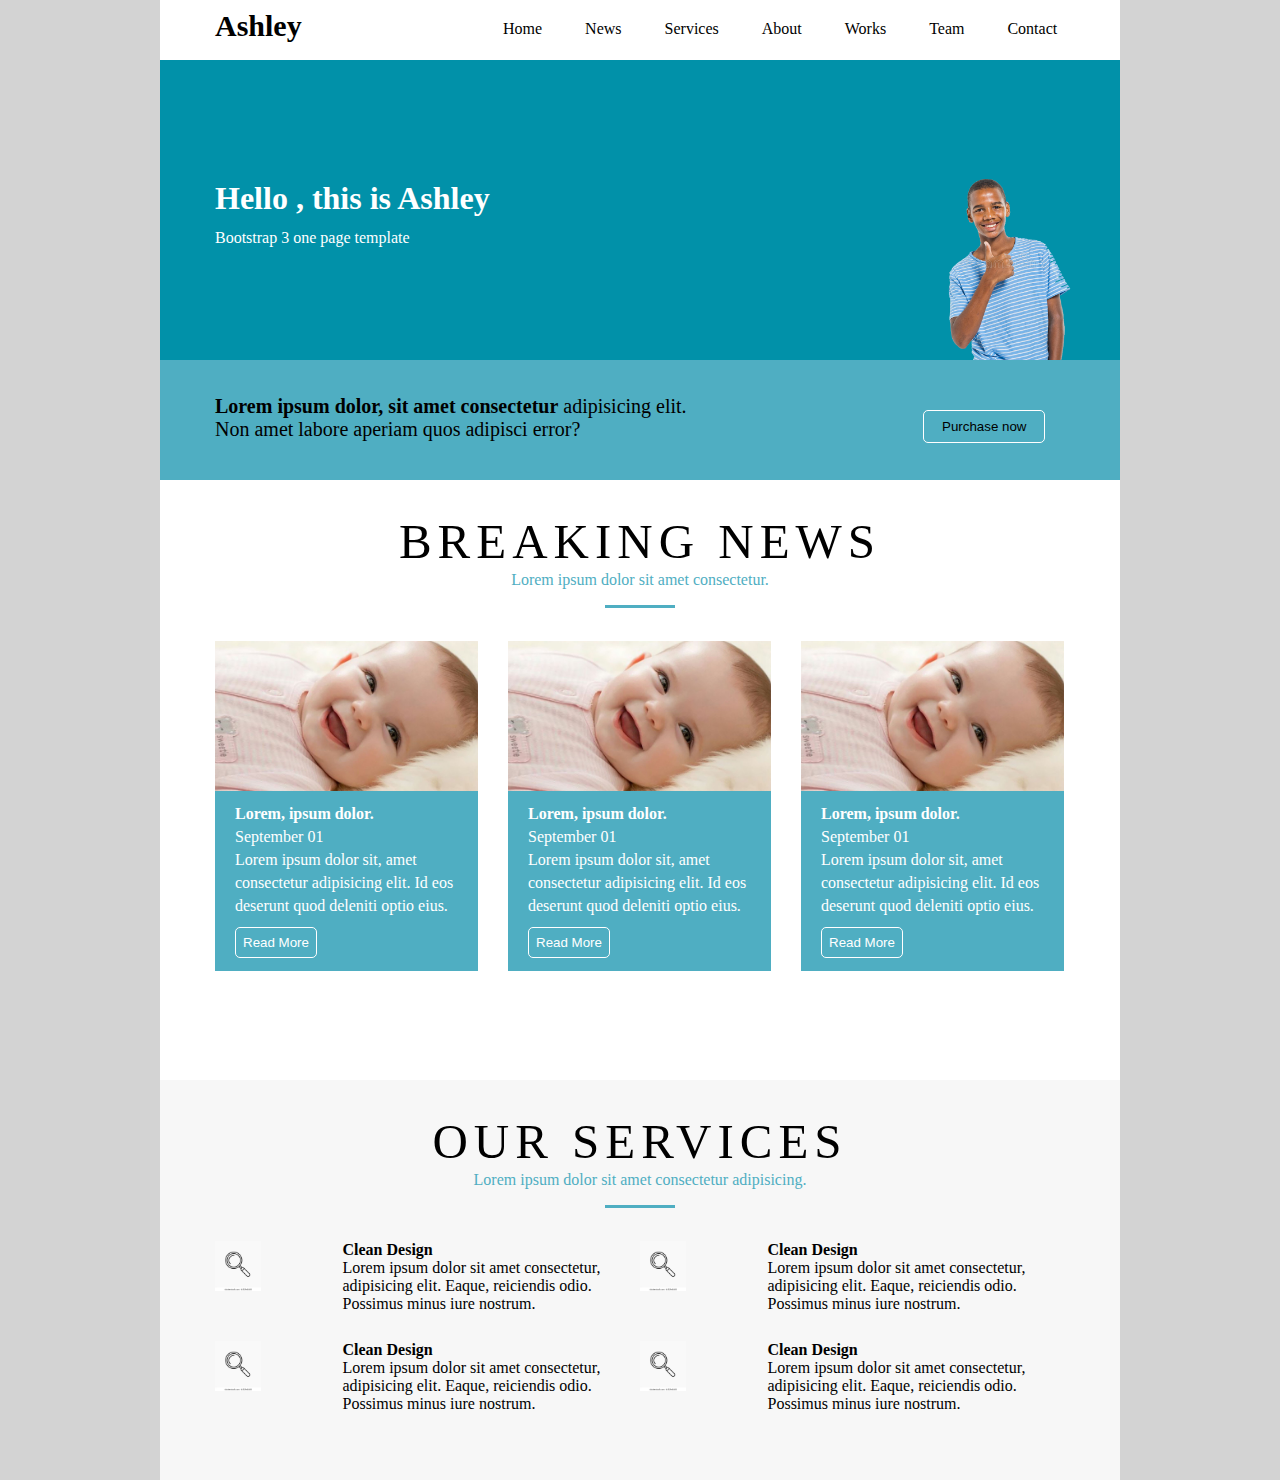
<file: index.html>
<!DOCTYPE html>
<html lang="en">
<head>
    <meta charset="UTF-8">
    <meta http-equiv="X-UA-Compatible" content="IE=edge">
    <meta name="viewport" content="width=device-width, initial-scale=1.0">
    <title>Website Template Demo</title>
    <link rel="stylesheet" href="./style.css">
</head>
<body>
    
      <div class="template"><!--Template starts-->

          <div class="row1"><!--Row1 satrts-->
              <div class="midpart">
                  <div class="logo">
                      <h4>Ashley</h4>
                  </div>
                  <div class="menu">
                      <ul>
                          <li><a href="#">Home</a></li>
                          <li><a href="#">News</a></li>
                          <li><a href="#">Services</a></li>
                          <li><a href="#">About</a></li>
                          <li><a href="#">Works</a></li>
                          <li><a href="#">Team</a></li>
                          <li><a href="#">Contact</a></li>
                      </ul>
                  </div>
              </div>
          </div><!--Row1 ends-->


          <div class="row2"><!--Row2 satrts-->
            <div class="midpart">
                <div class="left_banner">
                    <h1>Hello , this is Ashley</h1>
                    <p>Bootstrap 3 one page template</p>
                </div>
                <div class="right_banner">
                    <img src="image/smiling.png" alt="pic is gone">
                </div>
            </div>
          </div><!--Row2 ends-->

          <div class="row3"><!--Row3 starts-->
              <div class="midpart">
                  <div class="banner_bottom">
                    <div class="left">
                        <p><b>Lorem ipsum dolor, sit amet consectetur</b> adipisicing elit. 
                            Non amet labore aperiam quos adipisci error?</p>
                    </div>
                    <div class="right">
                        <button>Purchase now</button>
                    </div>
                  </div>
               </div>
          </div><!--Row3 ends-->

          <div class="row4"><!--Row4 starts-->
              <div class="midpart">
                  <div class="news_section">
                      <div class="news_top">
                          <h1>BREAKING NEWS</h1>
                          <p>Lorem ipsum dolor sit amet consectetur.</p>
                          <hr>
                      </div>

                      <div class="news_bottom">
                          <div class="news_part">
                              <div class="news_part_top">
                                  <img src="image/baby.jpg" alt="no pic">
                              </div>
                              <div class="news_part_bottom">
                                  <h4>Lorem, ipsum dolor.</h4>
                                  <span>September 01</span>
                                  <p>Lorem ipsum dolor sit, amet consectetur adipisicing elit. 
                                      Id eos deserunt quod deleniti optio eius.</p>
                                  <button>Read More</button>
                              </div>
                          </div>
                          <div class="news_part">
                            <div class="news_part_top">
                                <img src="image/baby.jpg" alt="no pic">
                            </div>
                            <div class="news_part_bottom">
                                <h4>Lorem, ipsum dolor.</h4>
                                <span>September 01</span>
                                <p>Lorem ipsum dolor sit, amet consectetur adipisicing elit. 
                                    Id eos deserunt quod deleniti optio eius.</p>
                                <button>Read More</button>
                            </div>
                        </div>
                        <div class="news_part">
                            <div class="news_part_top">
                                <img src="image/baby.jpg" alt="no pic">
                            </div>
                            <div class="news_part_bottom">
                                <h4>Lorem, ipsum dolor.</h4>
                                <span>September 01</span>
                                <p>Lorem ipsum dolor sit, amet consectetur adipisicing elit. 
                                    Id eos deserunt quod deleniti optio eius.</p>
                                <button>Read More</button>
                            </div>
                        </div>
                      </div>
                  </div>
              </div>
          </div><!--Row4 ends-->

          <div class="row5"><!--Row5 starts-->
                <div class="midpart">
                    <div class="service_section">
                        <div class="service_top">
                            <h1>OUR SERVICES</h1>
                            <p>Lorem ipsum dolor sit amet consectetur adipisicing.</p>
                            <hr>
                        </div>
                        <div class="service_bottom">
                            <div class="service_bottom_left">
                                <div class="service_bottom_left_part">
                                    <div class="image_part_left">
                                        <img src="image/icon.jpg" alt="oh no pic">
                                    </div>
                                    <div class="description_part_left">
                                        <h4>Clean Design</h4>
                                        <p>Lorem ipsum dolor sit amet consectetur, 
                                            adipisicing elit. Eaque, 
                                            reiciendis odio. Possimus minus iure nostrum.</p>
                                    </div>
                                </div>
                                <div class="service_bottom_left_part">
                                    <div class="image_part_left">
                                        <img src="image/icon.jpg" alt="oh no pic">
                                    </div>
                                    <div class="description_part_left">
                                        <h4>Clean Design</h4>
                                        <p>Lorem ipsum dolor sit amet consectetur, 
                                            adipisicing elit. Eaque, 
                                            reiciendis odio. Possimus minus iure nostrum.</p>
                                    </div>
                                </div>
                            </div>
                            <div class="service_bottom_right">
                                <div class="service_bottom_right_part">
                                    <div class="image_part_right">
                                        <img src="image/icon.jpg" alt="oh no pic">
                                    </div>
                                    <div class="description_part_right">
                                        <h4>Clean Design</h4>
                                        <p>Lorem ipsum dolor sit amet consectetur, 
                                            adipisicing elit. Eaque, 
                                            reiciendis odio. Possimus minus iure nostrum.</p>
                                    </div>
                                </div>
                                <div class="service_bottom_right_part">
                                    <div class="image_part_right">
                                        <img src="image/icon.jpg" alt="oh no pic">
                                    </div>
                                    <div class="description_part_right">
                                        <h4>Clean Design</h4>
                                        <p>Lorem ipsum dolor sit amet consectetur, 
                                            adipisicing elit. Eaque, 
                                            reiciendis odio. Possimus minus iure nostrum.</p>
                                    </div>
                                </div>
                            </div>
                        </div>
                    </div>
                </div>
            </div><!--Row5 ends-->
                                
        </div><!--Template ends-->

    
</body>
</html>
</file>
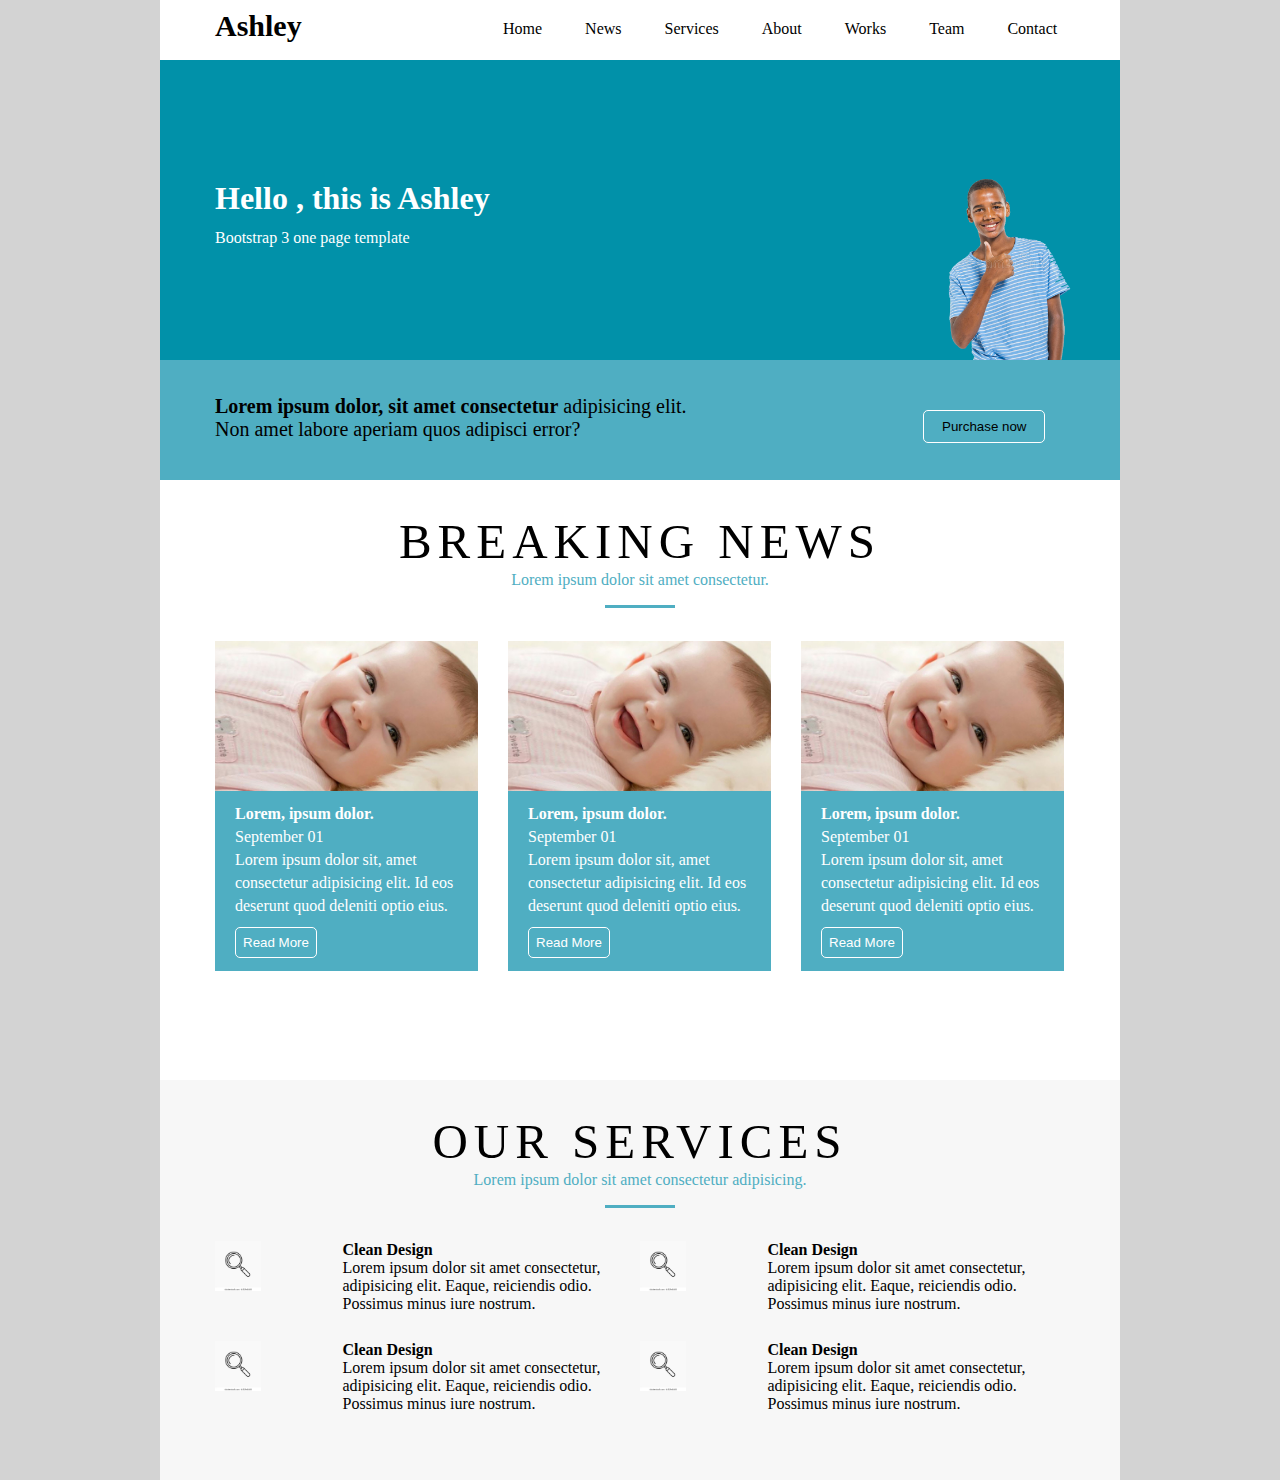
<file: template_practice2.html>
<!DOCTYPE html>
<html lang="en">
<head>
    <meta charset="UTF-8">
    <meta http-equiv="X-UA-Compatible" content="IE=edge">
    <meta name="viewport" content="width=device-width, initial-scale=1.0">
    <title>Website Template Demo</title>
    <link rel="stylesheet" href="template_practice2.css">
</head>
<body>
    
      <div class="template"><!--Template starts-->

          <div class="row1"><!--Row1 satrts-->
              <div class="midpart">
                  <div class="logo">
                      <h4>Ashley</h4>
                  </div>
                  <div class="menu">
                      <ul>
                          <li><a href="#">Home</a></li>
                          <li><a href="#">News</a></li>
                          <li><a href="#">Services</a></li>
                          <li><a href="#">About</a></li>
                          <li><a href="#">Works</a></li>
                          <li><a href="#">Team</a></li>
                          <li><a href="#">Contact</a></li>
                      </ul>
                  </div>
              </div>
          </div><!--Row1 ends-->


          <div class="row2"><!--Row2 satrts-->
            <div class="midpart">
                <div class="left_banner">
                    <h1>Hello , this is Ashley</h1>
                    <p>Bootstrap 3 one page template</p>
                </div>
                <div class="right_banner">
                    <img src="image/smiling.png" alt="pic is gone">
                </div>
            </div>
          </div><!--Row2 ends-->

          <div class="row3"><!--Row3 starts-->
              <div class="midpart">
                  <div class="banner_bottom">
                    <div class="left">
                        <p><b>Lorem ipsum dolor, sit amet consectetur</b> adipisicing elit. 
                            Non amet labore aperiam quos adipisci error?</p>
                    </div>
                    <div class="right">
                        <button>Purchase now</button>
                    </div>
                  </div>
               </div>
          </div><!--Row3 ends-->

          <div class="row4"><!--Row4 starts-->
              <div class="midpart">
                  <div class="news_section">
                      <div class="news_top">
                          <h1>BREAKING NEWS</h1>
                          <p>Lorem ipsum dolor sit amet consectetur.</p>
                          <hr>
                      </div>

                      <div class="news_bottom">
                          <div class="news_part">
                              <div class="news_part_top">
                                  <img src="image/baby.jpg" alt="no pic">
                              </div>
                              <div class="news_part_bottom">
                                  <h4>Lorem, ipsum dolor.</h4>
                                  <span>September 01</span>
                                  <p>Lorem ipsum dolor sit, amet consectetur adipisicing elit. 
                                      Id eos deserunt quod deleniti optio eius.</p>
                                  <button>Read More</button>
                              </div>
                          </div>
                          <div class="news_part">
                            <div class="news_part_top">
                                <img src="image/baby.jpg" alt="no pic">
                            </div>
                            <div class="news_part_bottom">
                                <h4>Lorem, ipsum dolor.</h4>
                                <span>September 01</span>
                                <p>Lorem ipsum dolor sit, amet consectetur adipisicing elit. 
                                    Id eos deserunt quod deleniti optio eius.</p>
                                <button>Read More</button>
                            </div>
                        </div>
                        <div class="news_part">
                            <div class="news_part_top">
                                <img src="image/baby.jpg" alt="no pic">
                            </div>
                            <div class="news_part_bottom">
                                <h4>Lorem, ipsum dolor.</h4>
                                <span>September 01</span>
                                <p>Lorem ipsum dolor sit, amet consectetur adipisicing elit. 
                                    Id eos deserunt quod deleniti optio eius.</p>
                                <button>Read More</button>
                            </div>
                        </div>
                      </div>
                  </div>
              </div>
          </div><!--Row4 ends-->

          <div class="row5"><!--Row5 starts-->
                <div class="midpart">
                    <div class="service_section">
                        <div class="service_top">
                            <h1>OUR SERVICES</h1>
                            <p>Lorem ipsum dolor sit amet consectetur adipisicing.</p>
                            <hr>
                        </div>
                        <div class="service_bottom">
                            <div class="service_bottom_left">
                                <div class="service_bottom_left_part">
                                    <div class="image_part_left">
                                        <img src="image/icon.jpg" alt="oh no pic">
                                    </div>
                                    <div class="description_part_left">
                                        <h4>Clean Design</h4>
                                        <p>Lorem ipsum dolor sit amet consectetur, 
                                            adipisicing elit. Eaque, 
                                            reiciendis odio. Possimus minus iure nostrum.</p>
                                    </div>
                                </div>
                                <div class="service_bottom_left_part">
                                    <div class="image_part_left">
                                        <img src="image/icon.jpg" alt="oh no pic">
                                    </div>
                                    <div class="description_part_left">
                                        <h4>Clean Design</h4>
                                        <p>Lorem ipsum dolor sit amet consectetur, 
                                            adipisicing elit. Eaque, 
                                            reiciendis odio. Possimus minus iure nostrum.</p>
                                    </div>
                                </div>
                            </div>
                            <div class="service_bottom_right">
                                <div class="service_bottom_right_part">
                                    <div class="image_part_right">
                                        <img src="image/icon.jpg" alt="oh no pic">
                                    </div>
                                    <div class="description_part_right">
                                        <h4>Clean Design</h4>
                                        <p>Lorem ipsum dolor sit amet consectetur, 
                                            adipisicing elit. Eaque, 
                                            reiciendis odio. Possimus minus iure nostrum.</p>
                                    </div>
                                </div>
                                <div class="service_bottom_right_part">
                                    <div class="image_part_right">
                                        <img src="image/icon.jpg" alt="oh no pic">
                                    </div>
                                    <div class="description_part_right">
                                        <h4>Clean Design</h4>
                                        <p>Lorem ipsum dolor sit amet consectetur, 
                                            adipisicing elit. Eaque, 
                                            reiciendis odio. Possimus minus iure nostrum.</p>
                                    </div>
                                </div>
                            </div>
                        </div>
                    </div>
                </div>
            </div><!--Row5 ends-->
                                
        </div><!--Template ends-->

    
</body>
</html>
</file>
<file: style.css>
*{
    margin:0;
    padding:0;
}
body{
    background: lightgrey;
}
.template{
    width:960px;
    margin:0 auto;
}
.row1{
    width:100%;
    height:60px;
    background:white;
}
.midpart{
    width: 850px;
    margin:0 auto;
}
.logo{
    width:30%;
    float:left;
}
.logo h4{
    font-size:30px;
    padding-top:9px;
}
.menu{
    width:70%;
    float:left;
    
}
.menu ul li{
    display: inline-block;
    margin-left:27px;
    padding:20px 6px 10px 6px;
    
}
.menu ul li:hover{
    background: #0191A9;
    height:30px;
   
}
.menu ul li a{
    text-decoration: none;
    color:black;
}

.row2{
    height:300px;
    width:100%;
    background: #0191A9;
    
}

.left_banner{
    width: 50%;
    float: left;
    padding-top: 118px;
    color:white;
    line-height: 40px;

}

.right_banner{
    width:50%;
    float:left;
    
    
}
.right_banner img{
    height:200px;
    margin-top:100px;
    margin-left:250px;
}

.row3{
    height:120px;
    width:100%;
    background: #4FAEC2;
}
.banner_bottom{
    padding-top:35px;
}
.left{
    width:60%;
    float:left;
}
.left p{
    font-size:20px;
}
.right{
    width:40%;
    float:left;
}
.right button{
    border-radius:5px;
    background: #4FAEC2;
    border:1px solid white;
    padding:8px 18px 8px 18px;
    margin-left:198px;
    margin-top:15px;
}
.row4{
    height:600px;
    width:100%;
    background:white;
}
.news_top{
    text-align: center;
    padding-top:33px;
    padding-bottom:33px;
}
.news_top h1{
    letter-spacing:6px;
    font-size:49px;
    font-weight:111;
}
.news_top p{
    line-height: 20px;
    padding-bottom: 15px;
    color:#4FAEC2;
}
.news_top hr{
    width:70px;
    margin:0 auto;
    background:#4FAEC2;
    height:3px;
    border:none;
}
.news_part{
    width:263px;
    height:330px;
    float:left;
    margin-left:30px;
}
.news_part_top img{
    height:150px;
    width:100%;
}
.news_part:first-child{
    margin-left:0;
}
.news_part_bottom{
    height:180px;
    width:100%;
    background: #4FAEC2;
    margin-top:-4px;
    color:white;
    line-height:23px;
}
.news_part_bottom h4{
    padding-left:20px;
    padding-top:11px;
}
.news_part_bottom span{
    padding-left:20px;
}
.news_part_bottom p{
    padding-left:20px;
}
.news_part_bottom button{
    margin-left:20px;
    color:white;
    background: #4FAEC2;
    padding:7px;
    border:1px solid white;
    margin-top:10px;
    border-radius:5px;
}
.row5{
    height:400px;
    width:100%;
    background: #F7F7F7;
}
.service_top{
    text-align: center;
    padding-top:33px;
    padding-bottom:33px;
}
.service_top h1{
    letter-spacing:6px;
    font-size:49px;
    font-weight:111;
}
.service_top p{
    line-height: 20px;
    padding-bottom: 15px;
    color:#4FAEC2;
}
.service_top hr{
    width:70px;
    margin:0 auto;
    background:#4FAEC2;
    height:3px;
    border:none;
}
.service_bottom_left{
    width:50%;
    float:left;
}
.service_bottom_right{
    width:50%;
    float:left;
}
.image_part_left{
    width:30%;
    float:left;
}
.description_part_left{
    width:70%;
    float:left;
    
}
.image_part_left img{
    height:50px;
}
.image_part_right{
    width:30%;
    float:left;
}
.description_part_right{
    width:70%;
    float:left;
    
}
.image_part_right img{
    height:50px;
}
.service_bottom_left_part{
    margin-bottom:100px;
}
.service_bottom_right_part{
    margin-bottom:100px;
}
</file>
<file: template_practice2.css>
*{
    margin:0;
    padding:0;
}
body{
    background: lightgrey;
}
.template{
    width:960px;
    margin:0 auto;
}
.row1{
    width:100%;
    height:60px;
    background:white;
}
.midpart{
    width: 850px;
    margin:0 auto;
}
.logo{
    width:30%;
    float:left;
}
.logo h4{
    font-size:30px;
    padding-top:9px;
}
.menu{
    width:70%;
    float:left;
    
}
.menu ul li{
    display: inline-block;
    margin-left:27px;
    padding:20px 6px 10px 6px;
    
}
.menu ul li:hover{
    background: #0191A9;
    height:30px;
   
}
.menu ul li a{
    text-decoration: none;
    color:black;
}

.row2{
    height:300px;
    width:100%;
    background: #0191A9;
    
}

.left_banner{
    width: 50%;
    float: left;
    padding-top: 118px;
    color:white;
    line-height: 40px;

}

.right_banner{
    width:50%;
    float:left;
    
    
}
.right_banner img{
    height:200px;
    margin-top:100px;
    margin-left:250px;
}

.row3{
    height:120px;
    width:100%;
    background: #4FAEC2;
}
.banner_bottom{
    padding-top:35px;
}
.left{
    width:60%;
    float:left;
}
.left p{
    font-size:20px;
}
.right{
    width:40%;
    float:left;
}
.right button{
    border-radius:5px;
    background: #4FAEC2;
    border:1px solid white;
    padding:8px 18px 8px 18px;
    margin-left:198px;
    margin-top:15px;
}
.row4{
    height:600px;
    width:100%;
    background:white;
}
.news_top{
    text-align: center;
    padding-top:33px;
    padding-bottom:33px;
}
.news_top h1{
    letter-spacing:6px;
    font-size:49px;
    font-weight:111;
}
.news_top p{
    line-height: 20px;
    padding-bottom: 15px;
    color:#4FAEC2;
}
.news_top hr{
    width:70px;
    margin:0 auto;
    background:#4FAEC2;
    height:3px;
    border:none;
}
.news_part{
    width:263px;
    height:330px;
    float:left;
    margin-left:30px;
}
.news_part_top img{
    height:150px;
    width:100%;
}
.news_part:first-child{
    margin-left:0;
}
.news_part_bottom{
    height:180px;
    width:100%;
    background: #4FAEC2;
    margin-top:-4px;
    color:white;
    line-height:23px;
}
.news_part_bottom h4{
    padding-left:20px;
    padding-top:11px;
}
.news_part_bottom span{
    padding-left:20px;
}
.news_part_bottom p{
    padding-left:20px;
}
.news_part_bottom button{
    margin-left:20px;
    color:white;
    background: #4FAEC2;
    padding:7px;
    border:1px solid white;
    margin-top:10px;
    border-radius:5px;
}
.row5{
    height:400px;
    width:100%;
    background: #F7F7F7;
}
.service_top{
    text-align: center;
    padding-top:33px;
    padding-bottom:33px;
}
.service_top h1{
    letter-spacing:6px;
    font-size:49px;
    font-weight:111;
}
.service_top p{
    line-height: 20px;
    padding-bottom: 15px;
    color:#4FAEC2;
}
.service_top hr{
    width:70px;
    margin:0 auto;
    background:#4FAEC2;
    height:3px;
    border:none;
}
.service_bottom_left{
    width:50%;
    float:left;
}
.service_bottom_right{
    width:50%;
    float:left;
}
.image_part_left{
    width:30%;
    float:left;
}
.description_part_left{
    width:70%;
    float:left;
    
}
.image_part_left img{
    height:50px;
}
.image_part_right{
    width:30%;
    float:left;
}
.description_part_right{
    width:70%;
    float:left;
    
}
.image_part_right img{
    height:50px;
}
.service_bottom_left_part{
    margin-bottom:100px;
}
.service_bottom_right_part{
    margin-bottom:100px;
}
</file>
